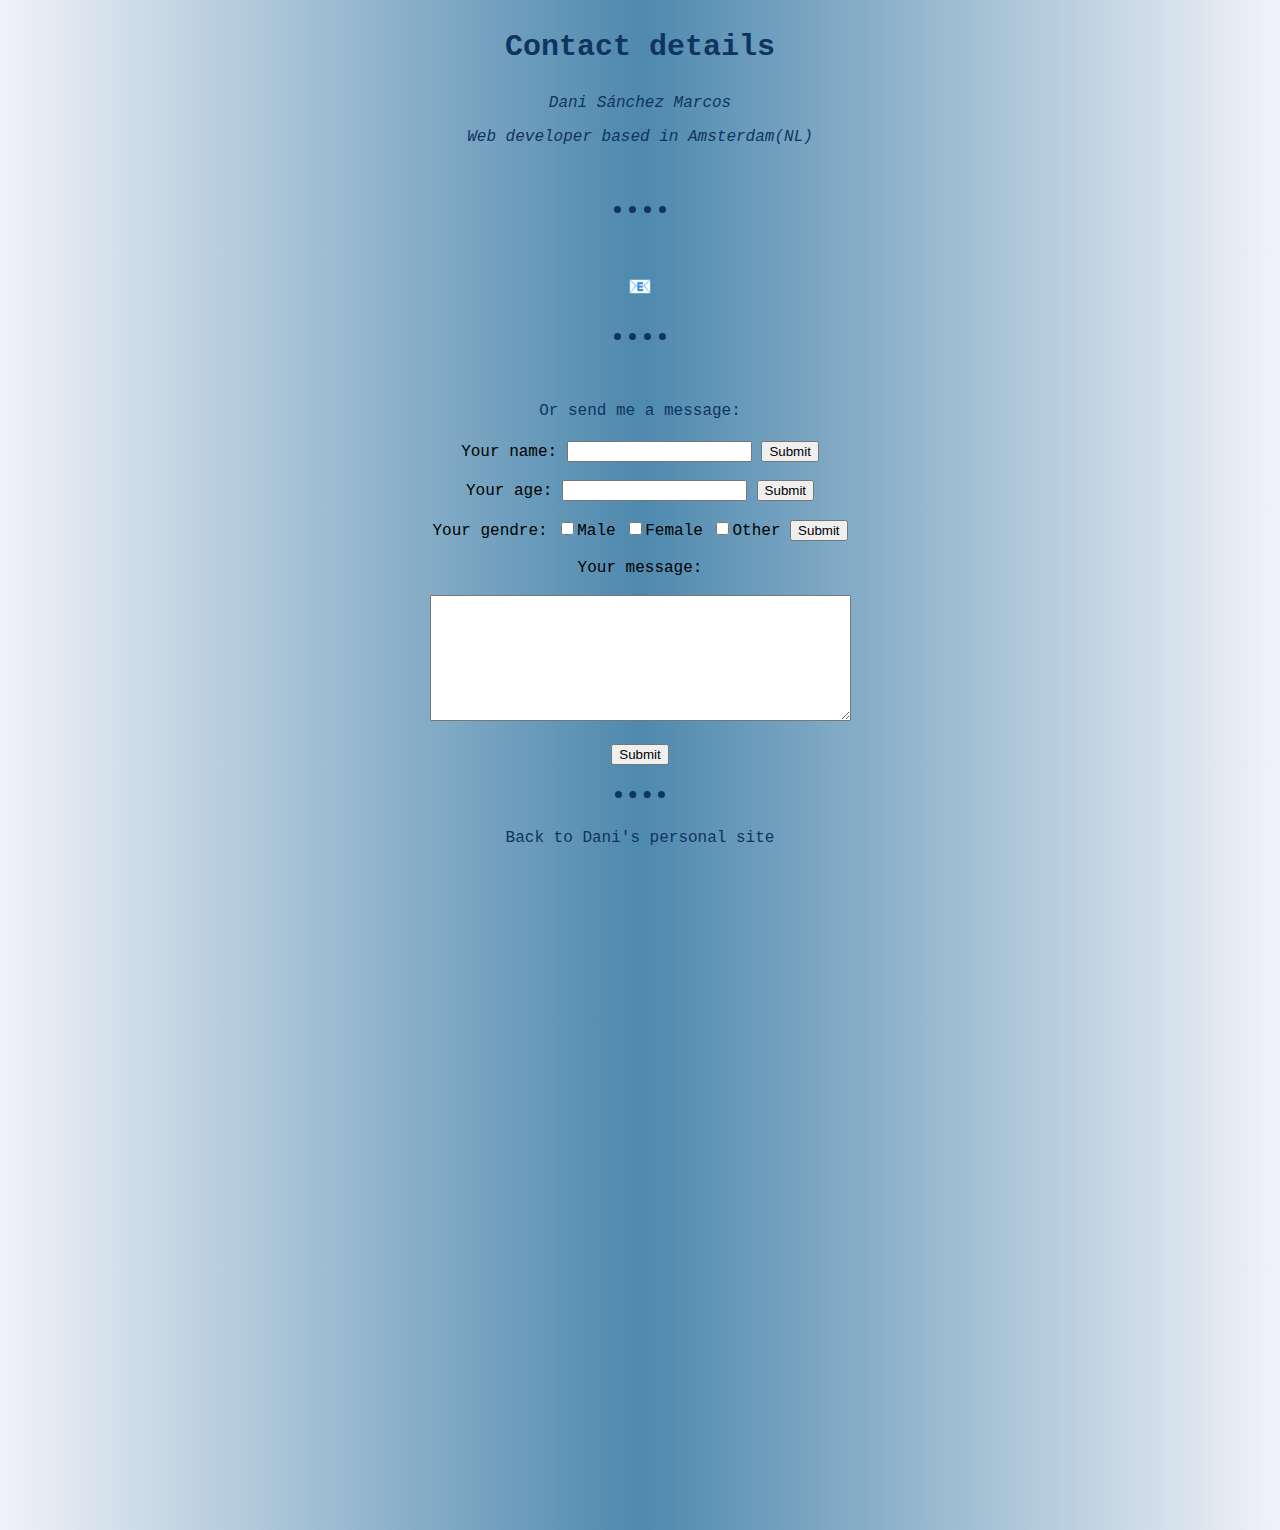
<file: contact.html>
<!DOCTYPE html>
<html lang="en">
  <head>
    <meta charset="utf-8">
    <title>contact</title>
    <style>
    form {
      text-align: center;
      padding: 5px;
    }
    h3 {
      text-align: center;

    }
    p {
      text-align: center;

    }
      
    body {
    font-family: monospace, Geneva, sans-serif;
    background-color: #d2d3c9;
    background: linear-gradient(90deg, #f1f3f8, #4e89ae, #f1f3f8);
    text-align: center;
    margin:0;
    height:1500px;



  }

  hr {
    background-color: none;
    border-style: none;
    height: 2px;
    width: 4%;
    border-top: 7px dotted #0f3460;
  }

  p {
    color: #0f3460;

  }

  h1{
    color: #0f3460;
  }

  h3 {
    color: #0f3460;
    font-size: 30px;
  }

  table {
    color: #0f3460;
    padding: 10px;
  }

  .imagen {
    border-radius: 10px;
    box-shadow: 20px 20px 50px 15px #0f3460;
    position:relative;
    left: 325px;

  }

  .imagen:hover {
    transform: scale(1.1);
  }

  .skills {
    padding: 5px;
  }

  td {
    padding: 25px;
  }

  .icon-bar {
    text-align: right;
  }

  a{
    text-decoration: none;
    color: #0f3460;

  }

  a:hover{
    color: #b9fffc;
    font-size: 35px;
  }




      table {
        padding: 5px;
        border: 1px solid #07689f;
        margin-left: auto;
        margin-right: auto;

       }


    </style>

  </head>
  <body>
    
    <h3>Contact details</h3>
    <p><em>Dani Sánchez Marcos</em></p>
    <p><em>Web developer based in Amsterdam(NL)</em></p>
      <br></br>
      <hr></hr>
      <br></br>
    <p><a href="mailto:danielsanchezmarcos@gmail.com?subject=feedback"><big>📧</big></a>
      <br></br>
      <hr></hr>
      <br></br>
    <p>Or send me a message:</p>
    <form class="" action="index.html" method="post">
      <label>Your name:</label>
      <input type="text" name="yourName" value="">
      <input type="submit" name="">

      <br></br>

      <label>Your age:</label></td>
      <input type="number" name="yourAge" value=""></td>
      <input type="submit" name=""></td>

      <br></br>

      <label for="Gendre">Your gendre:</label>
      <input type="checkbox" name="yourGendre" value="Male">Male</input>
      <input type="checkbox" name="yourGendre" value="Female">Female</input>
      <input type="checkbox" name="yourGendre" value="Other">Other</input>
      <input type="submit" name="">

      <br></br>

      <label>Your message:</label>

      <br></br>
      <textarea name="message" rows="8" cols="50"></textarea>
      <br></br>
      <input type="submit" name="enviar">
      <br></br>

      <hr></hr>

    </form>



    <p><a href="index.html">Back to Dani's personal site</p>
  </body>
</html>
</file>
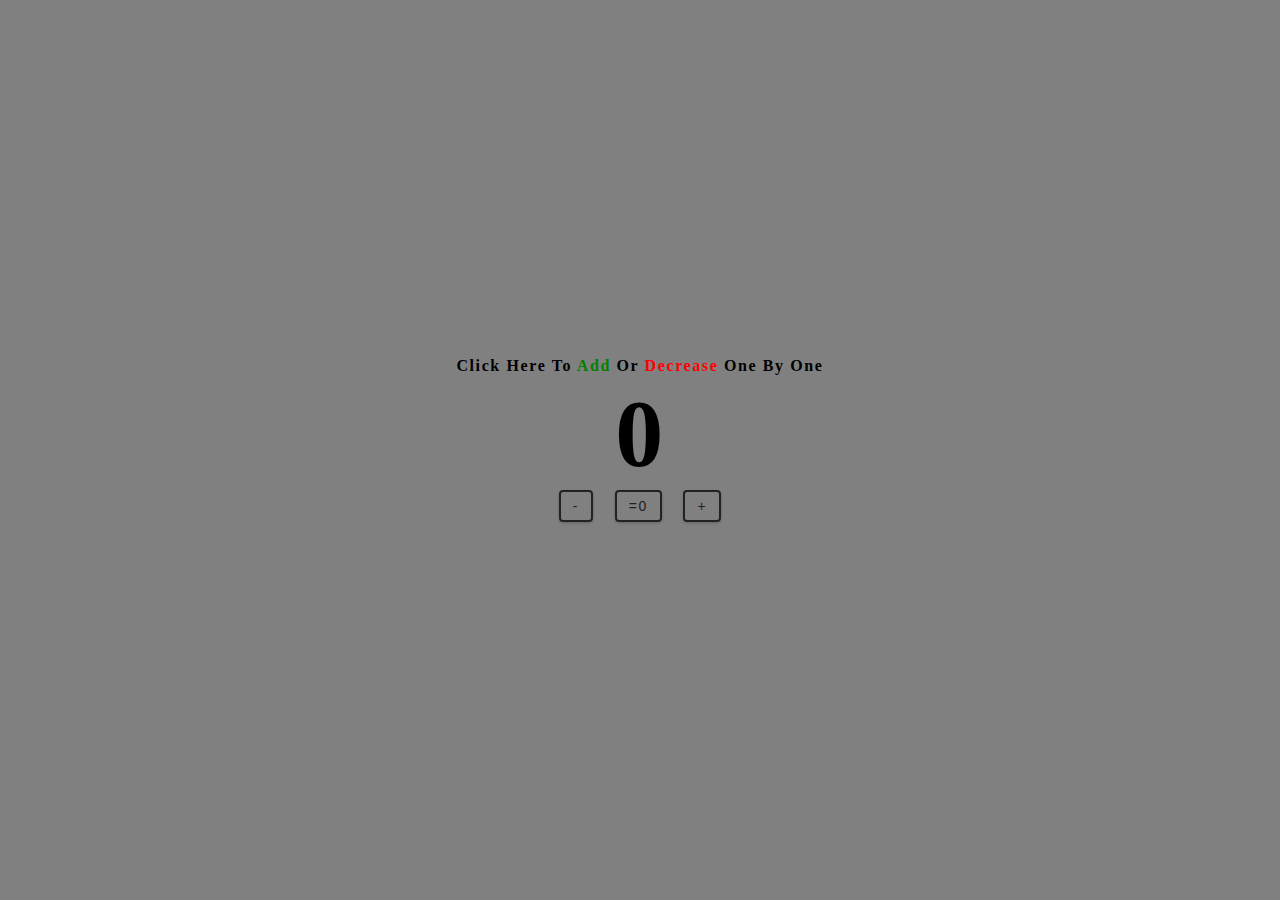
<file: counter.html>
<!DOCTYPE html>

<html lang="En">

  <head>
    <meta charset="utf-8"></meta>
    <meta name="viewport" content="width=device-width, inital-scale=1.0"></meta>
    <title>COUNTER</title>
    <link rel="stylesheet" href="styles.css"></link>
  </head>

  <body>
    <main>
      <div class="container">
        <h4>Click here to<span style="color:green"> add </span>or <span style="color:red"> decrease</span> one by one<h4/>
        <span id="value">0</span>
        <div class="button-container">
          <button class="btn RESTA">-</button>
          <button class="btn resetea">=0</button>
          <button class="btn SUMA">+</button>
        </div>
    </main>

    <script src="app.js"></script>


  </body>
</file>
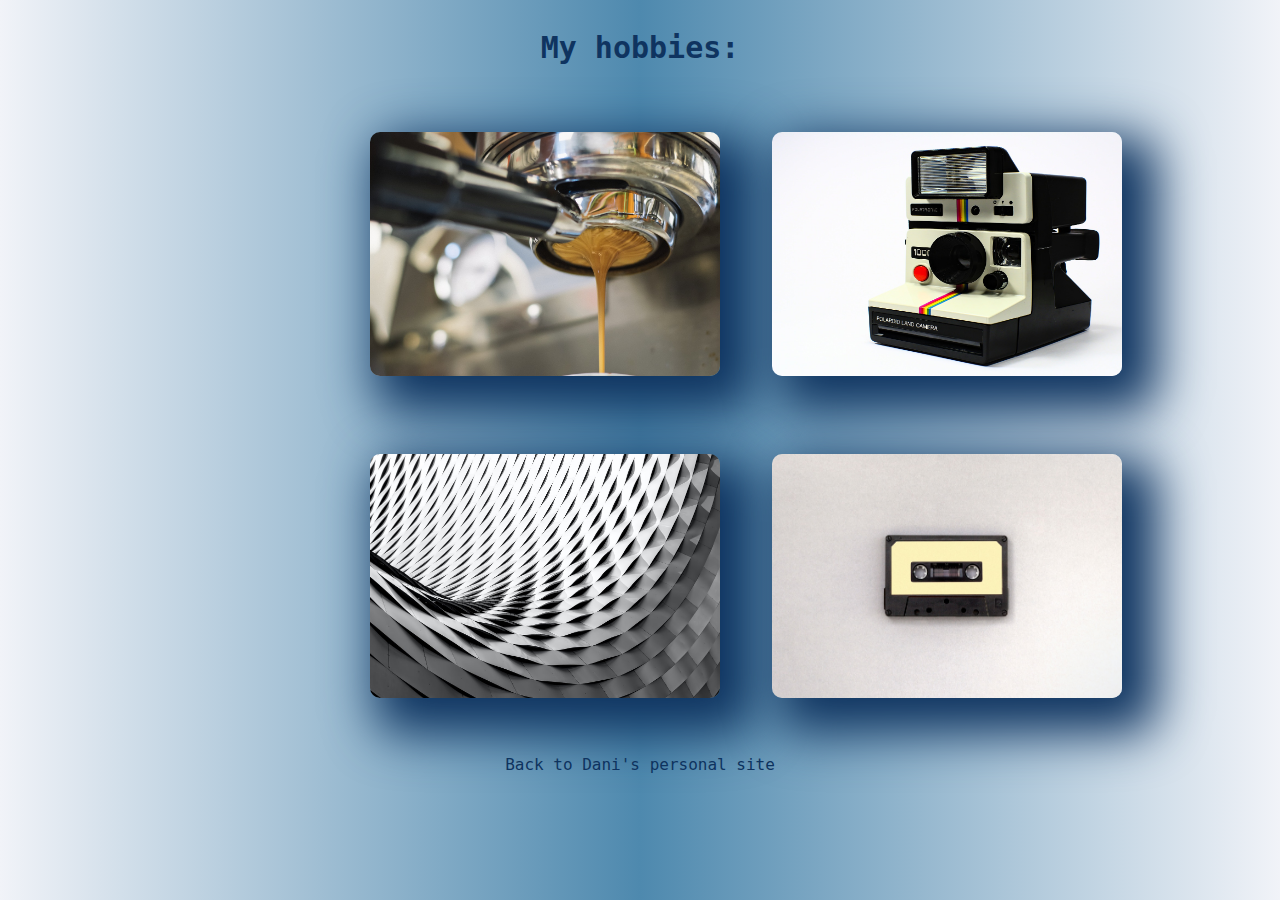
<file: hobbies.html>
<!DOCTYPE html>
<html lang="en">
  <head>
    <meta charset="utf-8">
    <title>hobbies</title>
    <style>
      
      body {
    font-family: monospace, Geneva, sans-serif;
    background-color: #d2d3c9;
    background: linear-gradient(90deg, #f1f3f8, #4e89ae, #f1f3f8);
    text-align: center;



  }

  hr {
    background-color: none;
    border-style: none;
    height: 2px;
    width: 4%;
    border-top: 7px dotted #0f3460;
  }

  p {
    color: #0f3460;

  }

  h1{
    color: #0f3460;
  }

  h3 {
    color: #0f3460;
    font-size: 30px;
  }

  table {
    color: #0f3460;
    padding: 10px;
    display: center;
  }

  .imagen {
    border-radius: 10px;
    box-shadow: 20px 20px 50px 15px #0f3460;
    position:relative;
    left: 325px;

  }

  .imagen:hover {
    transform: scale(1.1);
  }

  .skills {
    padding: 5px;
  }

  td {
    padding: 25px;
  }

  .icon-bar {
    text-align: right;
  }

  a{
    text-decoration: none;
    color: #0f3460;

  }

  a:hover{
    color: #b9fffc;
    font-size: 35px;
  }

      
    </style>
  </head>
  <body>
    <h3>My hobbies:</h3>
      <table>
        <tr>
          <td><a href="https://www.bocca.nl/" target="_blank"><img class=imagen src="barista.jpeg" alt="barista" style="width:350px;height:244px;"></a></td>
          <td><a href="https://levonbiss.com/home" target="_blank"><img class=imagen src="polaroid.jpeg" alt="polaroid" style="width:350px;height:244px;"></a></td>
        </tr>
      </table>
      <table>
        <tr>
          <td><a href="https://www.teukho.com/en/tables/" target="_blank"><img class=imagen src="design.jpeg" alt="design" style="width:350px;height:244px;"></a></td>
          <td><a href="https://open.spotify.com/artist/5aIqB5nVVvmFsvSdExz408" target="_blank"><img class=imagen src="music.jpeg" alt="music" style="width:350px;height:244px;"></a></td>
        </tr>
      </table>
      <p><a href="index.html">Back to Dani's personal site</p>

  </body>
</html>
</file>
<file: styles.css>
/*
===============
Fonts
===============
*/
@import url("https://fonts.googleapis.com/css?family=Open+Sans|Roboto:400,700&display=swap");

/*
===============
Variables
===============
*/

:root {
  /* dark shades of primary color*/
  --clr-primary-1: hsl(205, 34%, 17%);
  --clr-primary-2: hsl(205, 77%, 27%);
  --clr-primary-3: hsl(205, 72%, 37%);
  --clr-primary-4: hsl(205, 63%, 48%);
  /* primary/main color */
  --clr-primary-5: hsl(205, 78%, 60%);
  /* lighter shades of primary color */
  --clr-primary-6: hsl(205, 89%, 70%);
  --clr-primary-7: hsl(205, 90%, 76%);
  --clr-primary-8: hsl(205, 86%, 81%);
  --clr-primary-9: hsl(205, 90%, 88%);
  --clr-primary-10: hsl(205, 100%, 96%);
  /* darkest grey - used for headings */
  --clr-red-1: hsl(209, 61%, 16%);
  --clr-red-2: hsl(211, 39%, 23%);
  --clr-red-3: hsl(209, 34%, 30%);
  --clr-red-4: hsl(209, 28%, 39%);
  /* grey used for paragraphs */
  --clr-grey-5: hsl(210, 22%, 49%);
  --clr-grey-6: hsl(209, 23%, 60%);
  --clr-grey-7: hsl(211, 27%, 70%);
  --clr-grey-8: hsl(210, 31%, 80%);
  --clr-grey-9: hsl(212, 33%, 89%);
  --clr-grey-10: hsl(210, 36%, 96%);
  --clr-white: #fff;
  --clr-red-dark: hsl(360, 67%, 44%);
  --clr-red-light: hsl(360, 71%, 66%);
  --clr-green-dark: hsl(125, 67%, 44%);
  --clr-green-light: hsl(125, 71%, 66%);
  --clr-black: #222;
  --ff-primary: "Times", sans-serif;
  --ff-secondary: "Times", sans-serif;
  --transition: all 5s linear;
  --spacing: 0.1rem;
  --radius: 0.25rem;
  --light-shadow: 0 5px 15px rgba(0, 0, 0, 0.1);
  --dark-shadow: 0 5px 15px rgba(0, 0, 0, 0.2);
  --max-width: 1170px;
  --fixed-width: 620px;
}
/*
===============
Global Styles
===============
*/

*,
::after,
::before {
  margin: 0;
  padding: 0;
  box-sizing: border-box;
}
body {
  font-family: var(--ff-secondary);
  background: var(--clr-blue-10);
  color: var(--clr-blue-10);
  line-height: 1.5;
  font-size: 0.875rem;
}
body {background-color: grey;}
ul {
  list-style-type: none;
}
a {
  text-decoration: none;
}
h1,
h2,
h3,
h4 {
  letter-spacing: var(--spacing);
  text-transform: capitalize;
  line-height: 1.25;
  margin-bottom: 0.75rem;
  font-family: var(--ff-primary);
}
h1 {
  font-size: 3rem;
}
h2 {
  font-size: 2rem;
}
h3 {
  font-size: 1.25rem;
}
h4 {
  font-size: 0.875rem;
}
p {
  margin-bottom: 1.25rem;
  color: var(--clr-blue-5);
}
@media screen and (min-width: 800px) {
  h1 {
    font-size: 4rem;
  }
  h2 {
    font-size: 2.5rem;
  }
  h3 {
    font-size: 1.75rem;
  }
  h4 {
    font-size: 1rem;
  }
  body {
    font-size: 1rem;
  }
  h1,
  h2,
  h3,
  h4 {
    line-height: 1;
  }
}
/*  global classes */

/* section */
.section {
  padding: 5rem 0;
}

.section-center {
  width: 90vw;
  margin: 0 auto;
  max-width: 1170px;
}
@media screen and (min-width: 992px) {
  .section-center {
    width: 95vw;
  }
}
main {
  min-height: 100vh;
  display: grid;
  place-items: center;
}

/*
===============
Counter
===============
*/

main {
  min-height: 100vh;
  display: grid;
  place-items: center;
}
.container {
  text-align: center;
}
#value {
  font-size: 6rem;
  font-weight: Times;
}
.btn {
  text-transform: uppercase;
  background: transparent;
  color: var(--clr-black);
  padding: 0.375rem 0.75rem;
  letter-spacing: var(--spacing);
  display: inline-block;
  transition: var(--transition);
  font-size: 0.875rem;
  border: 2px solid var(--clr-black);
  cursor: pointer;
  box-shadow: 0 1px 3px rgba(0, 0, 0, 0.2);
  border-radius: var(--radius);
  margin: 0.5rem;
}
.btn:hover {
  color: var(--clr-white);
  background: var(--clr-black);
}
</file>
